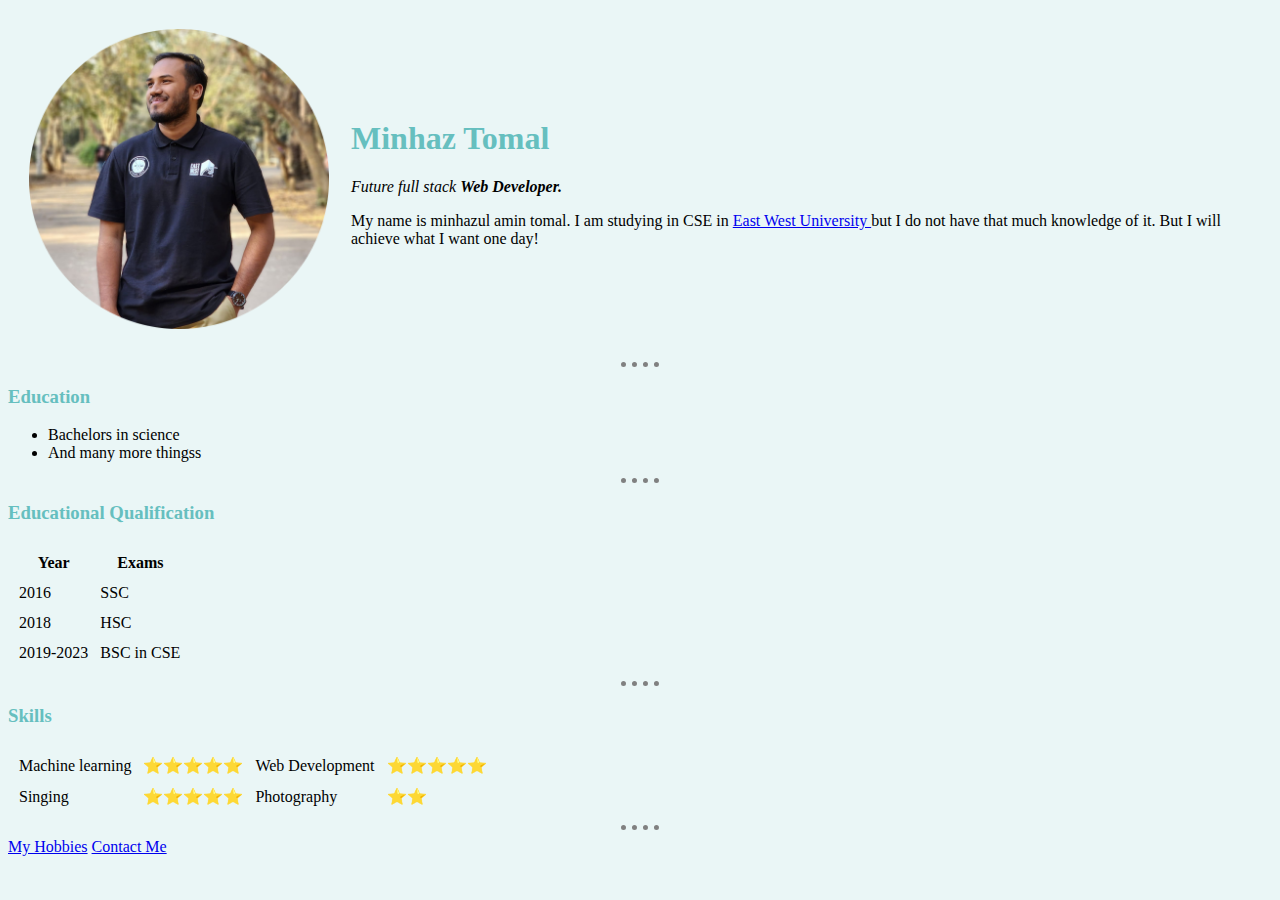
<file: index.html>
<!DOCTYPE html>
<head>
    <meta charset="UTF-8">
    <title>My website</title>
</head> 
<link rel="stylesheet" href="styles.css">

<body>
    <table cellspacing="20">
        <tr>
            <td>
                <img src = "pic.jpg" height = "300px" alt = "Profile picture here">
            </td>
            <td>
                <h1> Minhaz Tomal</h1>
    <p><em>Future full stack <strong>Web Developer.</strong></em></p>
    <P> My name is minhazul amin tomal. I am studying in CSE in <a href="https://www.ewubd.edu/">East West University </a>but I do not have that much knowledge of it. But I will achieve what I want one day!</P>
</td>
          
        </tr>
     </table>
    <hr>

    <h3>Education</h3>
    <ul>
        <li>Bachelors in science </li>
        <li> And many more thingss</li>
    </ul>
    <hr>


    <h3>Educational Qualification</h3>
    <table cellspacing = "10px"> 
        <th> Year </th>
        <th> Exams </th>
    <tr>
        <td> 2016 </td>
        <td> SSC </td>
    </tr>
    <tr>
        <td> 2018 </td>
        <td> HSC </td>
    </tr>
    <tr>
        <td> 2019-2023 </td>
        <td> BSC in CSE </td>
    </tr>
    </table>
    <hr>

    <h3>Skills</h3>
    <table cellspacing = "10px" >
        <tr >
            <td>
                Machine learning 
            </td>
            <td>
                ⭐⭐⭐⭐⭐
            </td>

            <td> 
                Web Development 
            </td>
            <td>
                ⭐⭐⭐⭐⭐
            </td>
        </tr>

        <tr>
            
            <td> 
                Singing 
                 
            </td>
            <td>
                ⭐⭐⭐⭐⭐
            </td>
            <td>
                Photography
            </td>
            <td>
                ⭐⭐
            </td>
        </tr>
    
    </table>
    <hr>


    <a href="hobbies.html">  My Hobbies</a>
    <a href="contacts.html"> Contact Me</a>
</body>
</html>
</file>
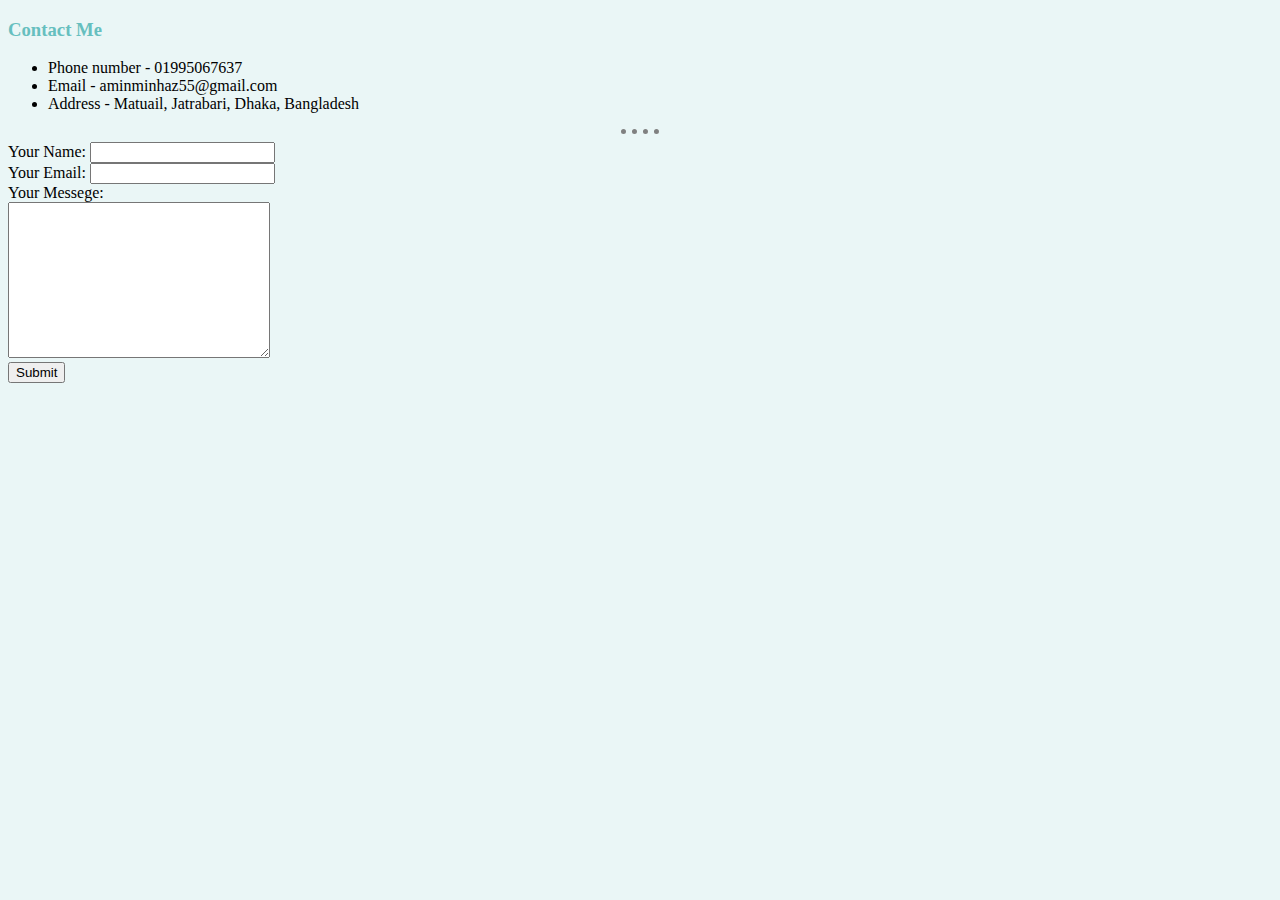
<file: contacts.html>
<!DOCTYPE html>
<head>
    <meta charset="UTF-8">
</head> 
<link rel="stylesheet" href="styles.css">
<body>
    <h3>Contact Me</h3>
    <ul>
    <li> Phone number - 01995067637</li>
    <li> Email - aminminhaz55@gmail.com</li>
    <li> Address - Matuail, Jatrabari, Dhaka, Bangladesh</li>
    </ul>
    <hr>
    <form action="mailto:aminminhaz55@gmail.com" method ="post" enctype="text/plain">
        <label>Your Name:</label>
        <input type = "name" name="yourName"><br>
        <label>Your Email:</label>
        <input type = "email" name="yourEmail"><br>
        <label>Your Messege:</label><br>
        <textarea name="yourMessege" rows = "10" cols="30"> </textarea><br>
        <input type="submit" name="submit"> 

    </form>
</body>
</html>
</file>
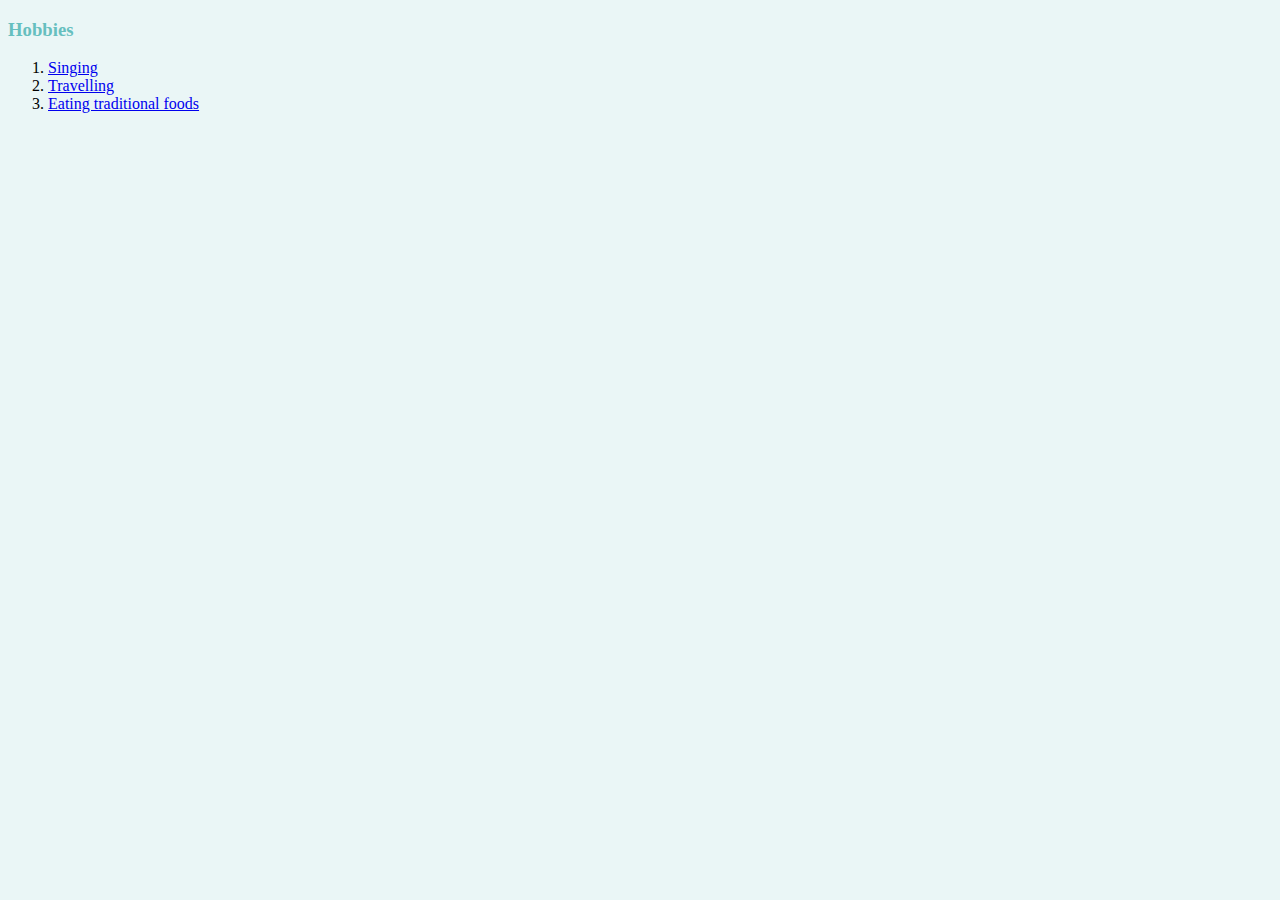
<file: hobbies.html>
<!DOCTYPE html>
<head>
    <meta charset="UTF-8">
</head> 
<link rel="stylesheet" href="styles.css">
<body>
    <h3>Hobbies</h3>
    <ol>
    <li><a href="https://www.youtube.com/watch?v=CedY3U2hcbw">Singing</a></li>
    <li> <a href="https://www.youtube.com/watch?v=CDx2fxb5ZF4">Travelling</a></li>
    <li><a href="https://www.youtube.com/watch?v=IUf842bcWfI">Eating traditional foods</a> </li>
    </ol>
</body>
</html>
</file>
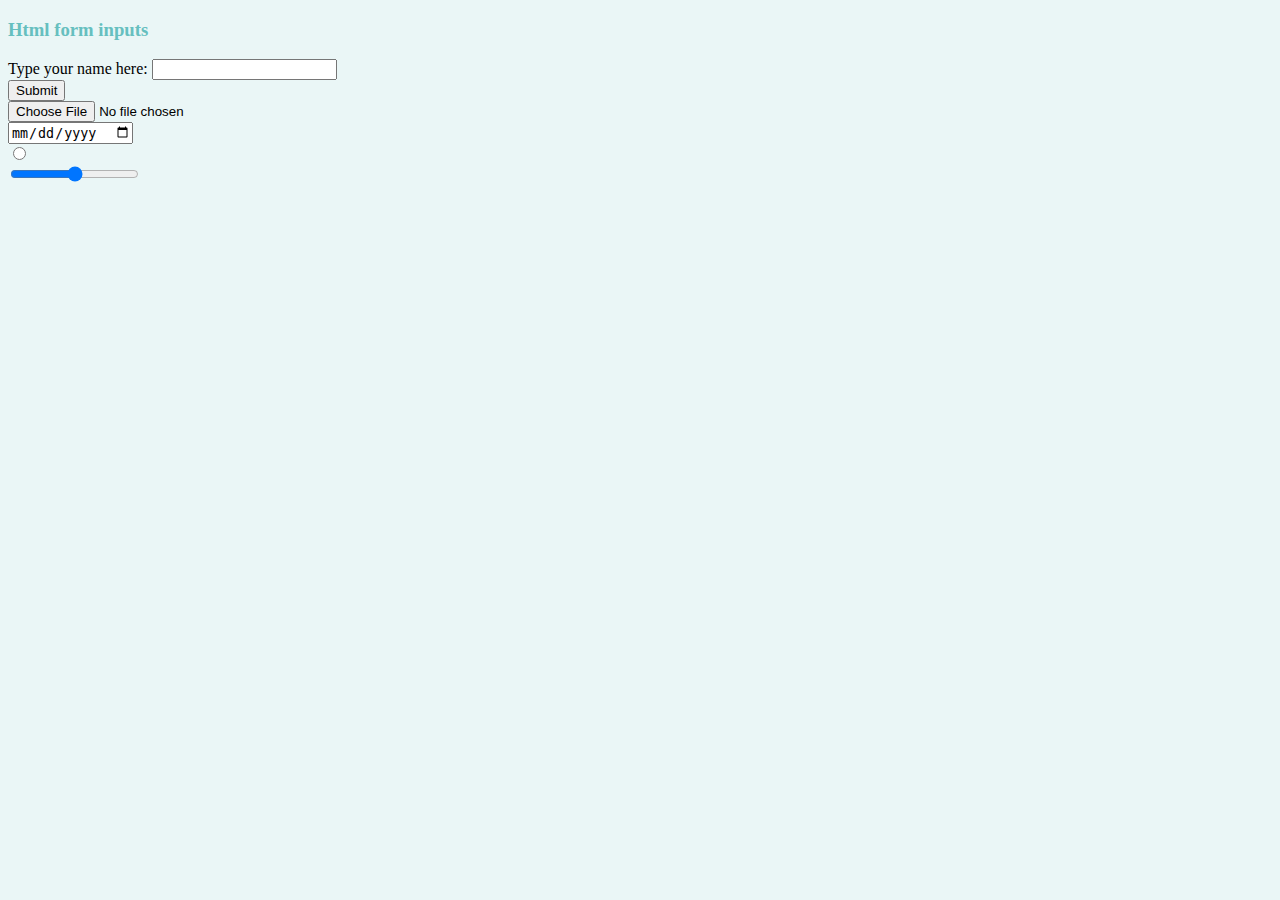
<file: inputs.html>
<!DOCTYPE html>
<head>
    <meta charset="UTF-8">
</head> 
<body>
    <link rel="stylesheet" href="styles.css">
    <h3>Html form inputs</h3>
    <form> 
        <label>Type your name here: </label>
        <input type = "text"> <br>
        <input type = "submit"> <br>
        <input type = "file"><br>
        <input type = "date"><br>
        <input type="radio"><br>
        <input type = "range"><br>
    </form>
</body>
</html>
</file>
<file: styles.css>
body{
    background-color: #EAF6F6;
}
hr{
    border-color: gray;
    border-style: none;
    border-top-style: dotted;
    border-width: 5px;
    width: 3%;

}
h1{
    color: #66BFBF;
}
h3{
    color: #66BFBF;
}
</file>
